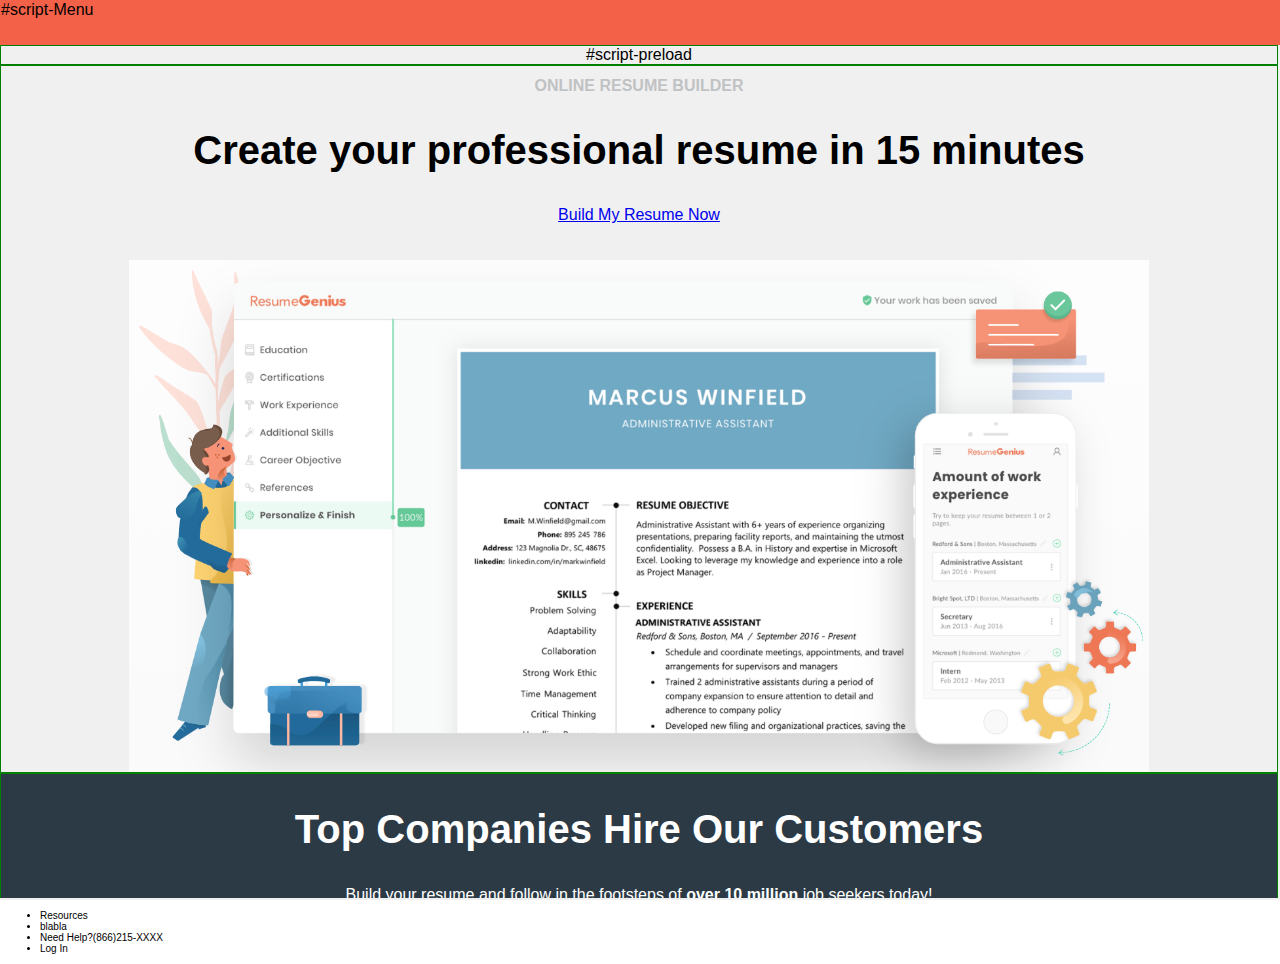
<file: index.html>
﻿<html>
<head>
	<meta http-equiv="cache-control" content="max-age=0" />
	<meta http-equiv="cache-control" content="no-cache" />
	<meta http-equiv="expires" content="0" />
    <meta http-equiv="expires" content="Tue, 01 Jan 1980 1:00:00 GMT" />
    
    <meta charset="utf-8">
    <meta name="viewport" content="user-scalable=no, initial-scale=1, maximum-scale=1, minimum-scale=1, width=device-width, height=device-height, minimal-ui" />
    <meta http-equiv="ScreenOrientation" content="autoRotate:disabled">
    <meta name="mobile-web-app-capable" content="yes">
    <meta name="HandheldFriendly" content="true" />
		
	<meta name='apple-mobile-web-app-capable' content='yes' />
	<meta name='full-screen' content='true' />
    <meta name='screen-orientation' content='landscape' />
    <meta name='x5-fullscreen' content='true' />
	<meta name='360-fullscreen' content='true' />

	<title>ResumePro - Vera Project</title>

    <link rel="stylesheet" type="text/css" href="style.css" />
	
	<script LANGUAGE="JavaScript" src='SEO.js'></script>
	<script LANGUAGE="JavaScript" src='Utils.js'></script>
	<script LANGUAGE="JavaScript" src='DataManager.js'></script>
	<script LANGUAGE="JavaScript" src='MenuCarousselCV.js'></script>
	<script LANGUAGE="JavaScript" src='Main.js'></script>
	
	
	
	<script>

	var modulo = function(a, n) {
		return a - (n * Math.floor(a/n));
	}
	
    window.onload = function() {
        Main.init();
    }

	</script>

</head>
<body>

	<table style="background-color: #00ff00;border-collapse: collapse;border: 0px solid;border-color:red;width:100%;height:100%">
		<tr>
			<td style="background-color: #f46149;vertical-align: top;height: 45px;">
				<div style="height:100%;">
					#script-Menu
				</div>
			</td>
		</tr>
		<tr>
			<td style="background-color: #f0f0f0;vertical-align: top;">
				<div style="position: relative; top: -1px; left:-1px;overflow-x: hidden;overflow-y: auto;height:100%;width:100%;outline: 0px solid blue;">
					
					<main class="content"> 
					<div style="text-align: center;border-collapse: collapse;border: 1px solid;border-color:green;margin-left: 0px;margin-right: 0px;">
					#script-preload
					</div>
						<div style="text-align: center;border-collapse: collapse;border: 1px solid;border-color:green;">
							<h1>Online Resume Builder</h1>
							<h2>Create your professional resume in 15 minutes</h2> 
							<div class="buttons">
								<a href="https://app.resumegenius.com/resumes/new" class="btn btn-solid btn-gtm-hero">Build My Resume Now</a> 
							</div>
							<br><br>
							<img src="./assets/img/img001.png" alt="#Image001" width="80%">
						</div>

						<div style="text-align: center;vertical-align: middle;background-color: #2b3a45;min-height:50%;border: 1px solid;border-color:green;">
							<h2 style="color: #fff;">Top Companies Hire Our Customers</h2> 
							<p style="color: #fff;">Build your resume and follow in the footsteps of <strong>over 10 million</strong> job seekers today!</p>
							<br>
							<div style="text-align: center;width:100%;display: inline-block;display: flex;align-items: center;flex-wrap: wrap;justify-content: center;">
								<img src="./assets/img/verizon.svg" alt="verizon" style="margin-top: 0px;margin-right: 1.25em;margin-bottom: 0px;margin-left: 1.25em;">    
								<img src="./assets/img/adidas.svg" alt="adidas" style="margin-top: 0px;margin-right: 1.25em;margin-bottom: 0px;margin-left: 1.25em;">     
								<img src="./assets/img/amazon.svg" alt="amazon" style="margin-top: 0px;margin-right: 1.25em;margin-bottom: 0px;margin-left: 1.25em;">     
								<img src="./assets/img/north-face.svg" alt="north-face" style="margin-top: 0px;margin-right: 1.25em;margin-bottom: 0px;margin-left: 1.25em;">     
								<img src="./assets/img/ucla.svg" alt="ucla" style="margin-top: 0px;margin-right: 1.25em;margin-bottom: 0px;margin-left: 1.25em;">     
								<img src="./assets/img/mercedes-benz.svg" alt="mercedes-benz" style="margin-top: 0px;margin-right: 1.25em;margin-bottom: 0px;margin-left: 1.25em;">     
								<img src="./assets/img/marriott.svg" alt="marriott" style="margin-top: 0px;margin-right: 1.25em;margin-bottom: 0px;margin-left: 1.25em;">      
							</div>
						</div>
						
						<div style="text-align: center;vertical-align: middle;height:50%;border-collapse: collapse;border: 1px solid;border-color:green;">
							<h2 style="font-size: 1.5em;">Job Seekers Love Our Resume Builder</h2>
							#Script-trustpilot

							<!--div class="trustpilot-widget" data-locale="en-US" data-template-id="53aa8912dec7e10d38f59f36" data-businessunit-id="54bd10c90000ff00057cd5b7" data-style-height="130px" data-style-width="100%" data-theme="light" data-stars="5" data-review-languages="en" style="position: relative;"><iframe frameborder="0" scrolling="no" title="Customer reviews powered by Trustpilot" loading="auto" src="https://widget.trustpilot.com/trustboxes/53aa8912dec7e10d38f59f36/index.html?templateId=53aa8912dec7e10d38f59f36&amp;businessunitId=54bd10c90000ff00057cd5b7#locale=en-US&amp;styleHeight=130px&amp;styleWidth=100%25&amp;theme=light&amp;stars=5&amp;reviewLanguages=en" style="position: relative; height: 130px; width: 100%; border-style: none; display: block; overflow: hidden;"></iframe></div-->

						</div>

						<div style="display:flex; flex-direction: column; text-align: center;vertical-align: middle;height:100%;border-collapse: collapse;border: 1px solid;border-color:green;">
							<h2 style="font-size: 1.5em;">Proven Resume Templates</h2> 
							<p>Choose from a library of classic templates that have landed thousands of people new jobs.</p>
							<br>
							<div class="ScriptCVtemplate" style="display: flex;align-items: center;justify-content: center;background-color: #e0e0e0;width:100%;height:100%;">
								
									#Script-CVtemplate(professional,modern,chicago,...)
								
							</div>
						</div>
						
						<div style="display:flex; flex-direction: column; text-align: center;align-items: center;vertical-align: middle;border-collapse: collapse;border: 1px solid;border-color:green;">
							<h2 style="font-size: 1.5em;">How our resume builder helps you land jobs faster</h2>
							<div style="display: flex;align-items: center;justify-content: center;background-color: #e0e0e0;width:75%;height:100%;">
								<table style="table-layout: fixed;width:100%;height:100%;border-collapse: collapse;">
								<tr>
									<td style="width:50%;border-collapse: collapse;border: 1px solid;border-color:green;">
										<img src="./assets/img/Resume-Builder-Work-Experience-Bullets-Feature.svg" style="margin: 0 auto;display: block;height: auto;max-width: 100%;">    
									</td>
									<td style="width:50%;border: 1px solid;border-color:green;">
									<h2 style="font-size: 1.5em;">Choose from 50,000+ job description bullet points</h2>
									Our online software generates resume templates with thousands of perfectly written work experience bullet points for you to choose from, covering all industries. Just point and click to instantly place the work duties you performed onto your resume in bullet point format.
									<div class="buttons">
										<a href="https://app.resumegenius.com/resumes/new" class="btn btn-solid btn-gtm-hero">Build My Resume Now</a> 
									</div>
									</td>
								</tr>
								<tr>
									<td style="width:50%;border-collapse: collapse;border: 1px solid;border-color:green;">
									<h2 style="font-size: 1.5em;">Build a perfectly formatted resume in minutes</h2>
									Avoid hours of online research and wasted time playing with margins in Microsoft Word and let our resume generator make a resume for you. We guide you through creating each resume section step-by-step — you just need to fill in the blanks. With our online resume builder, you can create a resume that showcases your greatest strengths and unique professional and educational experiences.
									<div class="buttons">
										<a href="https://app.resumegenius.com/resumes/new" class="btn btn-solid btn-gtm-hero">Build My Resume Now</a> 
									</div>
									</td>
									<td style="width:50%;border: 1px solid;border-color:green;">
										<img src="./assets/img/Resume-Builder-Skills-Feature.svg" style="margin: 0 auto;display: block;height: auto;max-width: 100%;">    
									</td>
								</tr>
								<tr>
									<td style="width:50%;border-collapse: collapse;border: 1px solid;border-color:green;">
										<img src="./assets/img/Resume-Builder-PDF-Word-Download-Feature.svg" style="margin: 0 auto;display: block;height: auto;max-width: 100%;">    
									</td>
									<td style="width:50%;border: 1px solid;border-color:green;">
									<h2 style="font-size: 1.5em;">Download your resumes to MS Word and PDF</h2>
									Instantly download your completed resumes in Microsoft Word and PDF formats. Our professional resume templates are Applicant Tracking System friendly (and won’t be rejected by HR software), giving you a competitive edge. Send and track your job applications within our resume builder to keep your job hunt organized.
									<div class="buttons">
										<a href="https://app.resumegenius.com/resumes/new" class="btn btn-solid btn-gtm-hero">Build My Resume Now</a> 
									</div>
									</td>
								</tr>
								<tr>
									<td style="width:50%;border-collapse: collapse;border: 1px solid;border-color:green;">
									<h2 style="font-size: 1.5em;">Get a free resume critique from an expert</h2>
									We want you to land more interviews, and ultimately your dream job. To help you do that, we provide our users with an exclusive “Ask an Expert” service, featuring a real time 1-on-1 Certified Professional Resume Expert (CPRW). Our online CPRW will review your resume for accuracy and clarity, and provide clear recommendations for how to improve your resume — dramatically increasing your interview call-back rates.
									<div class="buttons">
										<a href="https://app.resumegenius.com/resumes/new" class="btn btn-solid btn-gtm-hero">Build My Resume Now</a> 
									</div>
									</td>
									<td style="width:50%;border: 1px solid;border-color:green;">
										<img src="./assets/img/Resume-Builder-CPRW-Feature.svg" style="margin: 0 auto;display: block;height: auto;max-width: 100%;">    
									</td>
								</tr>
								</table>
							</div>	
						</div>

						

						
						<div style="justify-content: center;text-align: center;align-items: center;vertical-align: middle;border-collapse: collapse;border: 1px solid;border-color:green;">
							<h2 style="font-size: 1.5em;">Frequently Asked Questions</h2>
							<br>
							<div style="line-height: 2.0;margin:auto;width:50%;text-align: left">

								<h1 style="color: #4a4a4a;">Why is Resume Genius the best free resume builder online?</h1>
								<p>
									<ul>
									Our resume builder provides:<br>
										<li>1. Professional resume templates with basic, modern, and creative styles</li>
										<li>2. A complete and filled-out resume regardless of your work history, skill set, or education</li>
										<li>3. A free critique from a resume expert</li>
										<li>4. The ability to build, print, and download your resume for free in minutes</li>
									</ul>
									Create a professional resume today and land your dream job soon.
								</p>

								<hr style="border: 1px solid #bbb;">
								
								<h1 style="color: #4a4a4a;">What should I put on my resume?</h1>
								<p>There are five main sections that every resume should include: Contact Info, Resume Introduction, Professional Experience, Education, and Skills. Keep in mind that, depending on your industry, your resume may need to include additional sections. For example, nurses should include a section about their professional licenses and certifications — which you can easily add in our resume builder. To learn more about what to put on your resume, visit our how to write a resume guide.</p>
								
								<hr style="border: 1px solid #bbb;">
								
								<h1 style="color: #4a4a4a;">Why do I need different resumes for every job application?</h1>
								<p>No two jobs are exactly alike. Even if you apply for two positions with the exact same title, it’s extremely likely that each company highlights different skills and traits in their job descriptions. That’s why we recommend that you tailor your resume to address the specific requirements in the job description before you send out your application. Usually this would be a headache for job seekers, but our resume creator allows you to build fully-customized resumes in just minutes.</p>
							
								<hr style="border: 1px solid #bbb;">
								
								<h1 style="color: #4a4a4a;">What if I need cover letters for my resumes?</h1>
								<p>If you need matching cover letters for your resumes, then you’ve come to the right place. Along with our resume generator, we also offer a state-of-the-art cover letter builder. The best part is that if you sign up for a Resume Genius account, you get unlimited access to both! In under ten minutes you can have a matching resume and cover letter, and be ready to apply for your dream job. We also recommend that you check out our free cover letter examples and expert guide on how to write a cover letter.</p>
							
								<hr style="border: 1px solid #bbb;">
							
								<h1 style="color: #4a4a4a;">Which resume builder template should I use?</h1>
								<p>Choose a resume template based on your personal preference and the impression you want to make on hiring managers. We design every template so that it’s flexible enough to suit any industry, level of experience and education, or skill set. No matter which template you choose, you can be confident that it’s optimized to highlight your unique experiences and abilities — and that hiring managers will like the way it looks.</p>
							
								<hr style="border: 1px solid #bbb;">
								
								<h1 style="color: #4a4a4a;">Are there any good resume examples that I can look at?</h1>
								<p>Yes, we offer an extensive library of free resume examples, covering all industries and 90+ job titles. Our experts, overseen by our resident CPRW Mark Slack, meticulously wrote each resume sample to demonstrate what an ideal resume in every industry should cover. Whether you aren’t sure what to include in your resume, or you just need some inspiration to get started, we highly encourage you to read a sample from your industry.</p>
								
								<div class="buttons">
									<a href="https://app.resumegenius.com/resumes/new" class="btn btn-solid btn-gtm-hero">Build My Resume Now</a> 
								</div>
							</div>
						</div>	

						<div style="text-align: center;text-align: center;vertical-align: middle;background-color: #2b3a45;min-height:50%;border-collapse: collapse;border: 1px solid;border-color:green;">
							<h1 style="font-size: 1.5em;color: #fff;">Our Resume Builder is Featured In</h1>
							<br>
							<div style="text-align: center;width:100%;display: inline-block;display: flex;align-items: center;flex-wrap: wrap;justify-content: center;">
								<img src="./assets/img/yahoo.svg" alt="yahoo" style="margin-top: 0px;margin-right: 1.25em;margin-bottom: 2em;margin-left: 1.25em;">    
								<img src="./assets/img/forbes.webp" alt="forbes" style="margin-top: 0px;margin-right: 1.25em;margin-bottom: 2em;margin-left: 1.25em;">     
								<img src="./assets/img/business-insider.svg" alt="business-insider" style="margin-top: 0px;margin-right: 1.25em;margin-bottom: 2em;margin-left: 1.25em;">     
								<img src="./assets/img/the-muse.svg" alt="the-muse" style="margin-top: 0px;margin-right: 1.25em;margin-bottom: 2em;margin-left: 1.25em;">     
								<img src="./assets/img/mashable.webp" alt="mashable" style="margin-top: 0px;margin-right: 1.25em;margin-bottom: 2em;margin-left: 1.25em;">     
								<img src="./assets/img/monster.webp" alt="monster" style="margin-top: 0px;margin-right: 1.25em;margin-bottom: 2em;margin-left: 1.25em;">     
								<img src="./assets/img/chicago-tribune.webp" alt="chicago-tribune" style="margin-top: 0px;margin-right: 1.25em;margin-bottom: 2em;margin-left: 1.25em;">      
								<img src="./assets/img/logo-nbc.webp" alt="logo-nbc" style="margin-top: 0px;margin-right: 1.25em;margin-bottom: 2em;margin-left: 1.25em;">      
							</div>
						</div>
						
						<div class="footer-widgets" style="text-align: center;vertical-align: middle;background-color: #2b3a45;border-collapse: collapse;border: 1px solid;border-color:green;">
							<hr style="position: relative; top: -10px; left:0px;border: 1px solid #bbb;">
							
							<table style="margin: 0 auto;width:75%;border-collapse: collapse;border: 1px solid;border-color:red;border-collapse:separate; border-spacing:1.5em;">
							<tr valign="top">
							<td>
								<p style="font-weight: bold;font-size: 1.0em;color: #fff;">Resume Tools</p>
								<a href="#">Resume Builder</a><br>
								<a href="#">Resume Examples</a><br>
								<a href="#">Resume Templates</a><br>
								<a href="#">How to Write a Resume</a><br>
								<a href="#">Resume Format</a><br>
								<a href="#">Resume Help</a>
							</td>
							<td>
								<p style="font-weight: bold;font-size: 1.0em;color: #fff;">Career Tools</p>
								<a href="#">Thank You Note Samples & Templates</a><br>
								<a href="#">Resignation Letter Samples</a><br>
								<a href="#">Letter of Recommendation Templates</a><br>
								<a href="#">Business Letter Formats</a><br>
								<a href="#">Career Advice</a>
							</td>
							<td>
								<p style="font-weight: bold;font-size: 1.0em;color: #fff;">Support</p>
								<a href="#">Support</a><br>
								<a href="#">Contact Us</a><br>
								<a href="#">Forgot Password</a><br>
								<a href="#">Terms & Conditions</a><br>
								<a href="#">Privacy Policy</a><br>
								<a href="#">CCPA/GDPR</a>
							</td>
							</tr>
							<tr valign="top">
							<td>
								<p style="font-weight: bold;font-size: 1.0em;color: #fff;">Cover Letter</a></p>
								<a href="#">Cover Letter Builder</a><br>
								<a href="#">Cover Letter Examples</a><br>
								<a href="#">How to Write a Cover Letter</a><br>
								<a href="#">Cover Letter Templates</a><br>
								<a href="#">Cover Letter Help</a>
							</td>
							<td>
								<p style="font-weight: bold;font-size: 1.0em;color: #fff;">Librarians & Career Advisors</p>
								<a href="#">RG Annual Scholarship</a><br>
								<a href="#">FAQ</a>
							</td>
							<td>
								<p style="font-weight: bold;font-size: 1.0em;color: #fff;">About RG</p>
								<a href="#">About</a><br>
								<a href="#">Reviews</a><br>
								<a href="#">Blog</a><br>
								<a href="#">Careers</a>
							</td>
							</tr>
							<tr>
							<td colspan="3">
								<div class="textwidget custom-html-widget">
									<img src="./assets/img/rwcc.webp" alt="" width="158" height="61">
									<img src="./assets/img/mcafee.webp" alt="" width="166" height="61">
									<img src="./assets/img/logo-BCA.webp" alt="" width="142" height="82">
								</div>	
							</td>
							</tr>
							</table>

							<hr style="border: 1px solid #bbb;">

							<table style="margin: 0 auto;width:75%;border-collapse: collapse;border: 1px solid;border-color:red;">
							<tr valign="top">
							<td style="width:70%;">
								<p style="max-width: 36em;color: #fff; font-size:.75em;opacity: .75;margin: 0 0 1.75em;">
								® 2021, Resume Genius. All rights reserved<br>
								ResumeGenius.com is owned and operated by Sonaga Tech Limited, <br>
								Hamilton, Zweigniederlassung Luzern with offices in Luzern Switzerland.
								</p>
							</td>
							<td style="width:30%;border: 1px solid;border-color:green;">
								<div style="text-align: right;justify-content: right;display:block;width: 100%;">
									<img src="./assets/img/social/facebook.png" height="32px" width="32px" style="margin: 0 auto;" >
									<img src="./assets/img/social/twitter.png" height="32px" width="32px" style="margin: 0 auto;height: auto;">
									<img src="./assets/img/social/linkedin.png" height="32px" width="32px" style="margin: 0 auto;height: auto;">
									<img src="./assets/img/social/instagram.png" height="32px" width="32px" style="margin: 0 auto;height: auto;">
									<img src="./assets/img/social/snap.png" alt="" height="32px" width="32px" style="margin: 0 auto;height: auto;">
									<img src="./assets/img/social/youtube.png" height="32px" width="32px" style="margin: 0 auto;height: auto;">
								</div>
							</td>
							</tr>
							</table>

						

						
						</div>
						
						
					</main>

					
					
					
				</div>
			</td>
		</tr>
	</table>
	
	<div class="menuFrame">
		<ul class="tk-museo-sans">
			<li>Resources</li>
			<li>blabla</li>
			<li>Need Help?(866)215-XXXX</li>
			<li>Log In</li>
		</ul>
	</div>
</body>
</html>
</file>
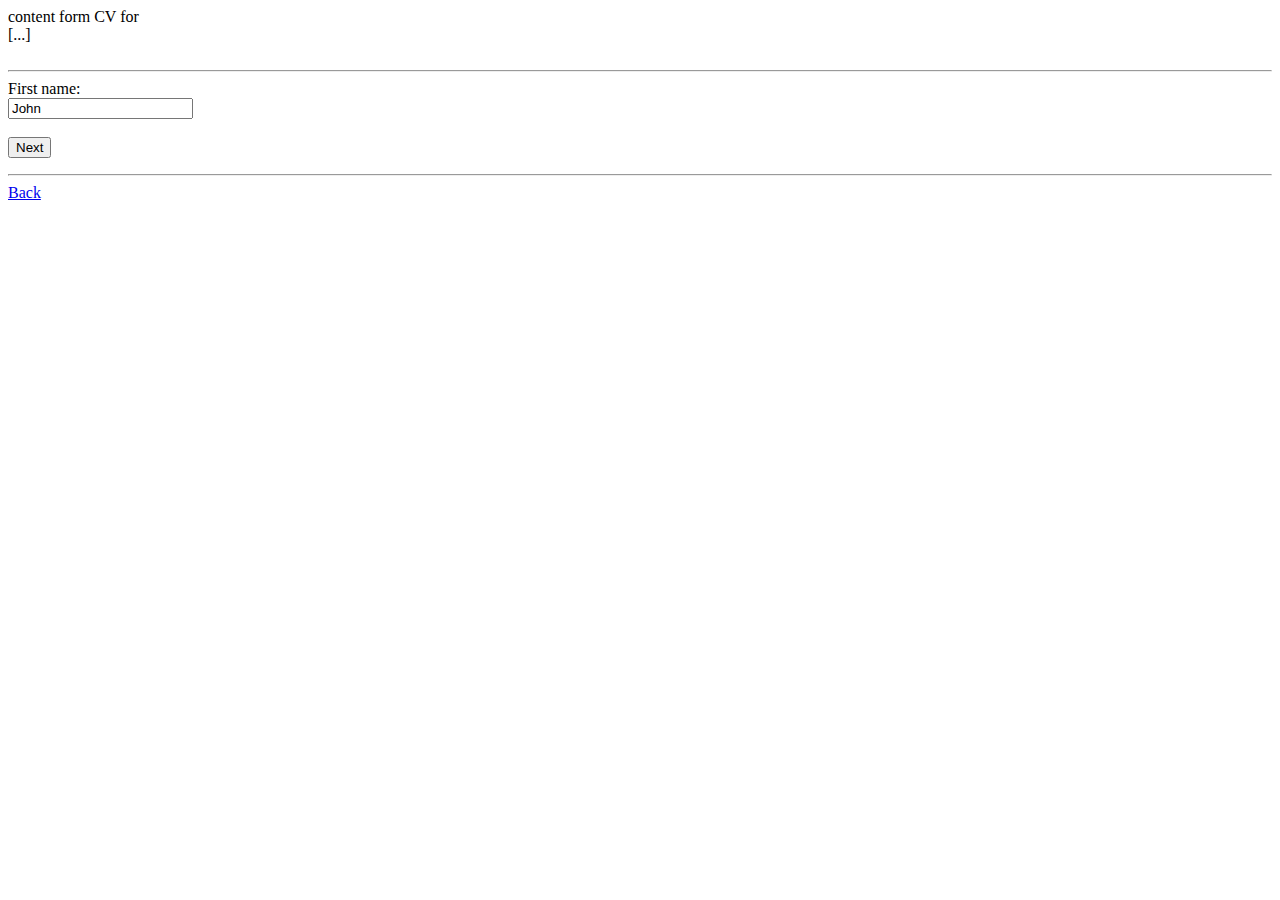
<file: formCV.html>
﻿<html>
<head>
	<meta http-equiv="cache-control" content="max-age=0" />
	<meta http-equiv="cache-control" content="no-cache" />
	<meta http-equiv="expires" content="0" />
    <meta http-equiv="expires" content="Tue, 01 Jan 1980 1:00:00 GMT" />


	<title>form</title>
	
	

	<script>
		debugger;
		var nameCV = Utils.getParamFromUrl("p");
		
		
		this.content.getElementsByClassName("NameCV")[0].innerHTML = nameCV;
	</script>
</head>
<body>
	content form CV for <div class="NameCV">[...]</div><br>
	
	
	<hr>
		<form action="/action_page.php">
		<label for="fname">First name:</label><br>
		<input type="text" id="fname" value="John"><br><br>
		<input type="submit" value="Next">
		</form>
	<hr>
	
	<a href="index.html">Back</a>
</body>
</html>
</file>
<file: style.css>
body {
	margin: 0;
	font-size: 62.5%;
	padding: 0;
	background-color: #fff;
	overflow-x: hidden;
	overflow-y: hidden; /* Overflow should scroll */
	font-family: "Noto Sans",-apple-system,BlinkMacSystemFont,"Segoe UI",Helvetica,Arial,sans-serif,"Apple Color Emoji","Segoe UI Emoji","Segoe UI Symbol";
}

h1 {
    margin-bottom: .75em;
    color: #c0c2c4;
    text-transform: uppercase;
    font-size: 1em;
}

h2 {
    margin-right: auto;
    margin-left: auto;
    //max-width: 17.5em;
    font-size: 2.5em;
}

.footer-widgets a {
    color: #fff;
    opacity: .75;
	text-decoration: none;
    transition: all .15s ease-in-out;
	background-color: transparent;
}

.home-section-hero {
    background-image: linear-gradient(to bottom, #FFFFFF 0%, #fafafa 95%);
	text-align: center;
}

.home-section-companies {
    margin-top: -20em;
    margin-bottom: 2em;
    padding-top: 19em;
    padding-bottom: 9em;
    background-image: url(../../images/home-companies-bg.svg);
    background-position: center center;
}



.mainFrame {
	background-color: #00ff00;
	padding: 0px;
	position: fixed;
	width: 100%;
	height: 80%;
	top: 0px;
}

.topFrame {
	background-color: #f46149;
	padding: 10px;
	height: 45px;
	//position: fixed;
	width: 100%;
	top: 0px;
}

.contentFrame {
	background-color: #f0f0f0;
	padding: 10px;
	height: 100%;
	//position: fixed;
	//width: 100%;
	overflow-x: hidden;
	overflow-y: scroll;
}
</file>
